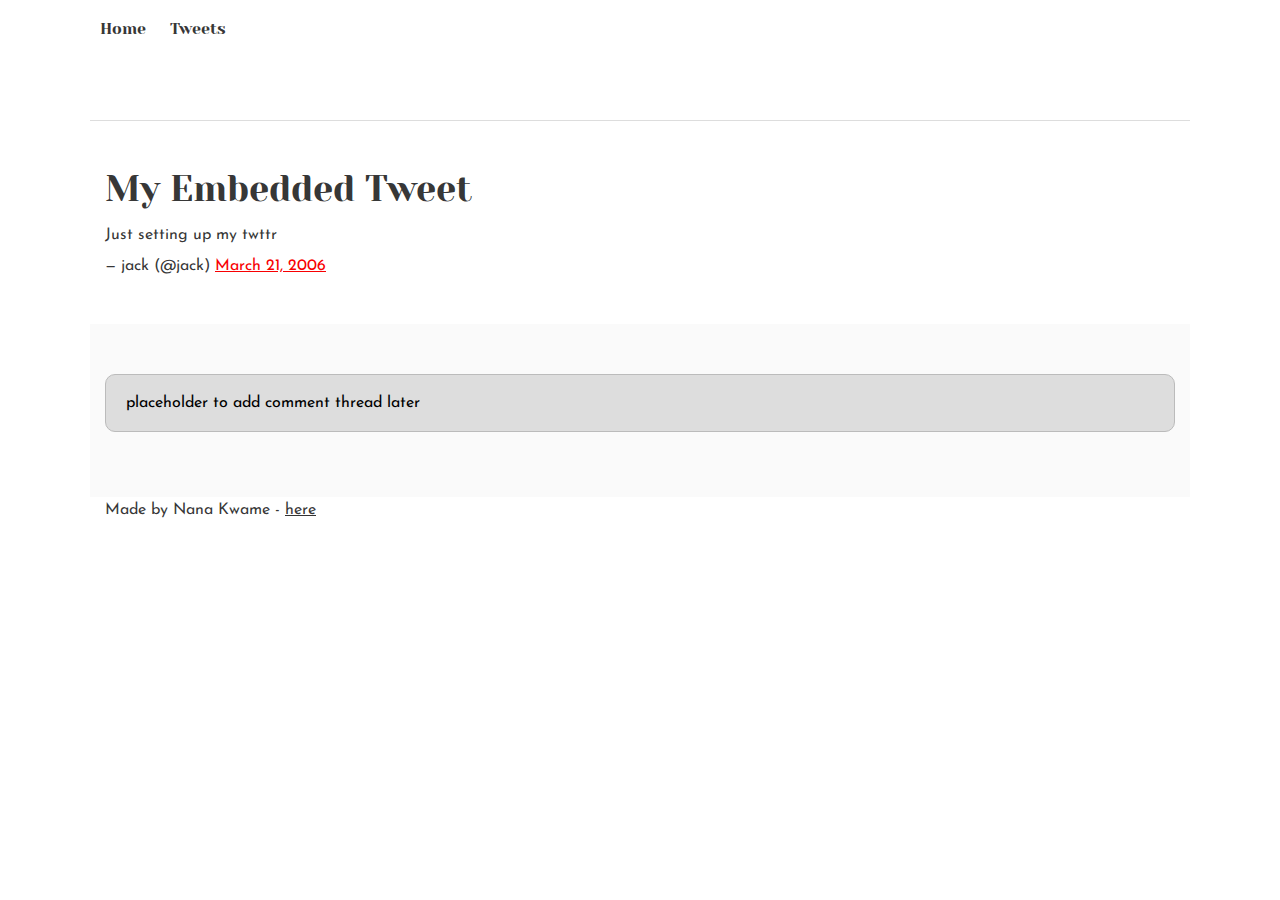
<file: css_basic/tweets.html>
<!DOCTYPE html>
<html lang="en">
<head>
    <meta charset="UTF-8">
    <title>Tweets Page</title>
    <link href = "base.css" rel = "stylesheet">
    <link href = "style.css" rel = "stylesheet">
</head>
<body>
    <header>
        <ul>
            <li><a href="index.html">Home</a></li>
            <li><a href="tweets.html">Tweets</a></li>
        </ul>
    </header>

    <main>
        <article>
            <h1>My Embedded Tweet</h1>

            <blockquote class="twitter-tweet">
                <p lang="en" dir="ltr">Just setting up my twttr</p>&mdash; jack (@jack) 
                <a href="https://twitter.com/jack/status/20?ref_src=twsrc%5Etfw">March 21, 2006</a>
            </blockquote>
            <script async src="https://platform.twitter.com/widgets.js" charset="utf-8"></script>
        </article>

        <aside>
            <p>placeholder to add comment thread later</p>
        </aside>
    </main>

    <footer>
        <p>Made by Nana Kwame - <a href="https://github.com" target="_blank">here</a></p>
    </footer>
</body>
</html>
</file>
<file: css_basic/base.css>
/* Importing webfonts */
/* (If you're learning CSS, you should disregard that) */

@import url(https://fonts.googleapis.com/css?family=Yeseva+One);
@import url(https://fonts.googleapis.com/css?family=Josefin+Sans:400,700,700italic,400italic);


/* CSS reset rules */

html, body {
	height: 100%;
	min-height: 100%;
}
html, body, div, span, applet, object, iframe,
h1, h2, h3, h4, h5, h6, p, blockquote, pre,
a, abbr, acronym, address, big, cite, code,
del, dfn, img, ins, kbd, q, s, samp,
small, strike, sub, sup, tt, var,
b, u, i, center,
dl, dt, dd,
fieldset, form, label, legend,
table, caption, tbody, tfoot, thead, tr, th, td,
article, aside, canvas, details, embed, 
figure, figcaption, footer, header, hgroup, 
menu, nav, output, ruby, section, summary,
time, mark, audio, video {
	margin: 0;
	padding: 0;
	border: 0;
	font-size: 100%;
	font: inherit;
	vertical-align: baseline;
}
/* HTML5 display-role reset for older browsers */
article, aside, details, figcaption, figure, 
footer, header, hgroup, menu, nav, section {
	display: block;
}
body {
	line-height: 1;
}
blockquote, q {
	quotes: none;
}
blockquote:before, blockquote:after,
q:before, q:after {
	content: '';
	content: none;
}
table {
	border-collapse: collapse;
	border-spacing: 0;
}


/* Fonts and colors */

body {
	font-family: 'Josefin Sans', serif;
	color: rgba(0, 0, 0, 0.8);
}
h1, h2, h3, h4, h5, h6, header {
	font-family: 'Yeseva One', sans-serif;
}
article {
}
header {
	border-bottom: 1px solid rgb(221,221,221);
	transition: border-bottom-color 1s ease;
}
header a {
	color: rgba(0, 0, 0, 0.8);
}
aside {
	background: #FAFAFA;
}
aside p {
	border: 1px solid #bbb;
	background: #ddd;
	color: black;
}
footer a {
	color: rgba(0, 0, 0, 0.8);
}
a {
	color: #F80002;
}


/* Positioning and margins */

@media (min-width: 1100px) {
	body {
		width: 1100px;
		margin: 0 auto;
	}
}

article {
	padding: 50px 15px;
}
article > *:first-child {
	margin-top: 0;
}
aside {
	padding: 50px 15px;
}
header .right {
	float: right;
	margin: 0 10px 15px;
}


/* Header */
header {
	padding: 20px 0;
	height: 80px;
}
header ul {
	list-style: none;
	margin: 0;
	padding: 0;
}
header li {
	display: inline;
	vertical-align:middle;
}
header li:first-child {
	margin: 0;
}
header li a {
	margin: 0 10px;
}
header li.logo {
	font-size: 36px;
}
header a {
	text-decoration: none;
}


/* Aside */

aside p {
	border-radius: 10px;
	padding: 20px 20px;
}


/* Footer */

footer {
	padding: 5px 15px;
	height: 80px;
}


/* Text styles and margins */

p {
	margin-bottom: 15px;
}
h1 {
	font-size: 36px;
	margin: 40px 0 20px;
}
h2 {
	font-size: 32px;
	margin: 30px 0 15px;
}
h3 {
	font-size: 28px;
	margin: 25px 0 10px;
}
h4 {
	font-size: 20px;
	font-weight: bold;
	margin: 20px 0 10px;
}
h5 {
	font-size: 18px;
	font-weight: bold;
	margin: 15px 0 10px;
}
h6 {
	font-weight: bold;
	margin: 5px 0;
}

@media (max-width: 800px) {
  body.works_on_smartphone {
  	display: block;
  }
  body.works_on_smartphone main {
  	display: block;
  }
  header .right {
  	float: none;
  }
}
</file>
<file: css_basic/style.css>

</file>
